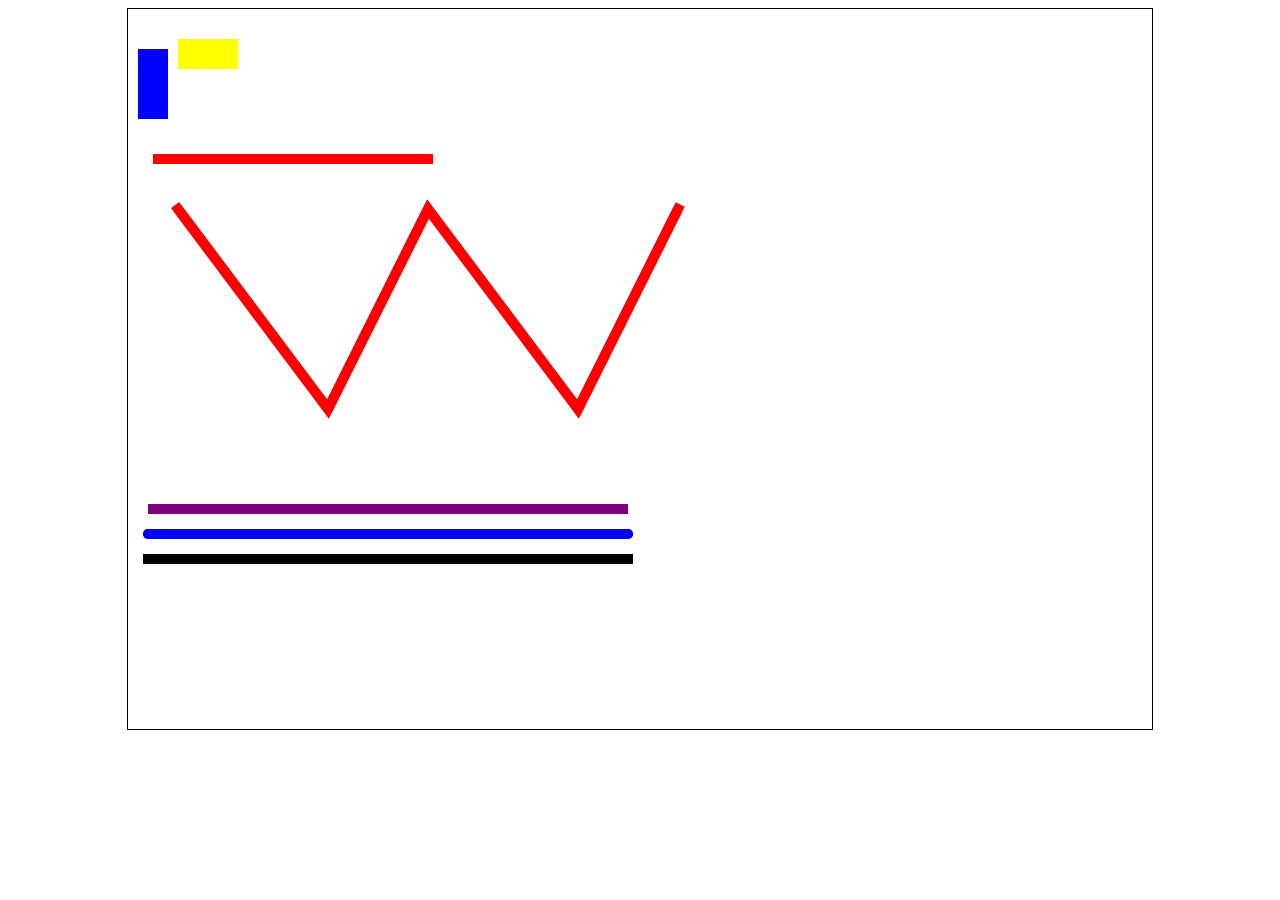
<file: index.html>
<!DOCTYPE html>
<html lang="en">
<head>
    <meta charset="UTF-8">
    <meta name="viewport" content="width=device-width, initial-scale=1.0">
    <link rel="stylesheet" href="./css/styles.css">
    <script src="./js/scripts.js" defer></script>

    <title>Document</title>
</head>
<body>
    <canvas id="myCanvas"></canvas>
</body>
</html>
</file>
<file: css/styles.css>
/* resets for body */
* {
    box-sizing: border-box;
}

#myCanvas {
    border: 1px solid black;
    /* center align */
    display: block;
    margin: auto;
}
</file>
